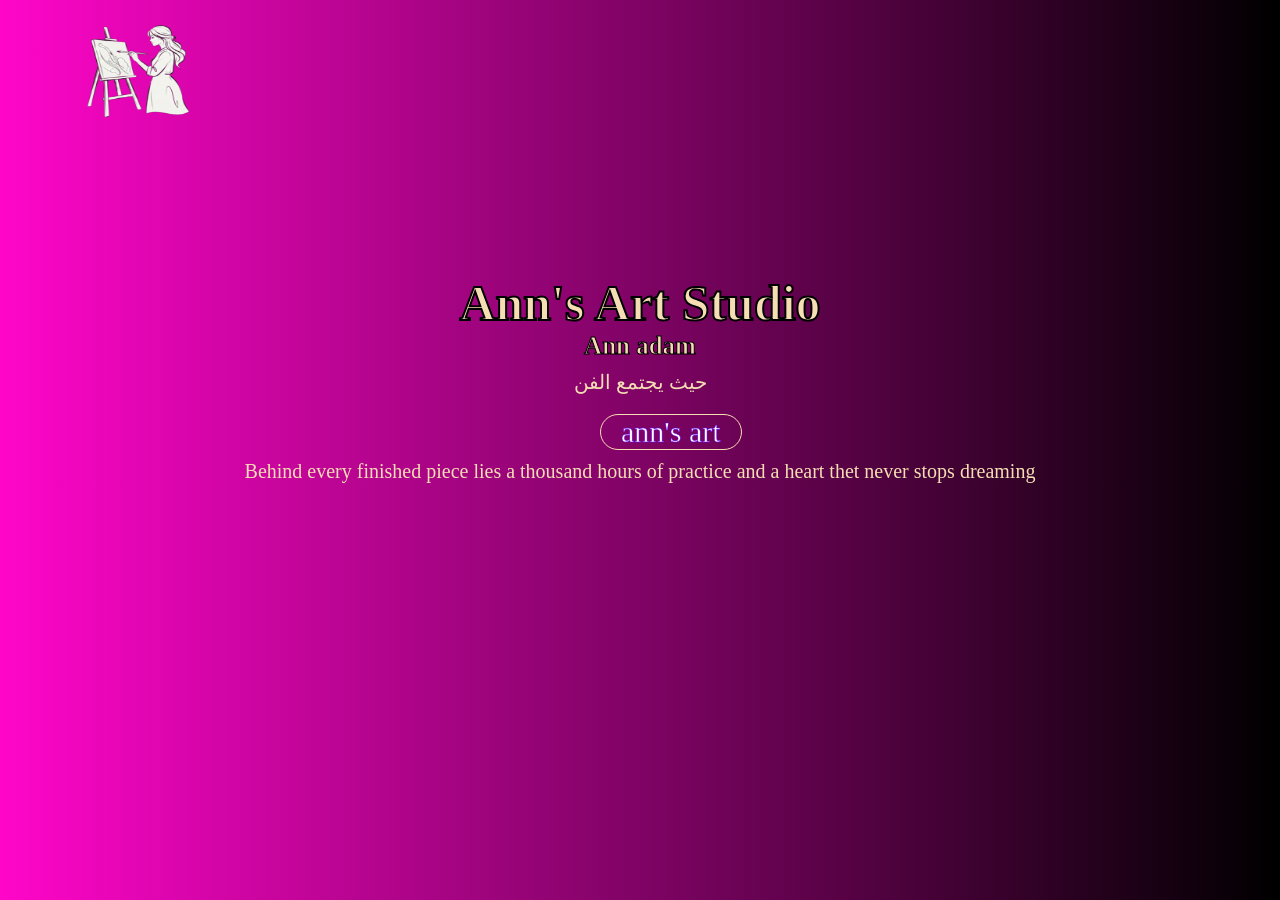
<file: index.html>
<!DOCTYPE html>
<html lang="en">
<head>
    <meta charset="UTF-8">
    <meta name="viewport" content="width=device-width, initial-scale=1.0">
    <title>ann's studio</title>
    <link rel="stylesheet" href="style.css">

</head>
<body>
    <div class="one">
        <img src="LOGO.png" alt="LOGO">
        <h1>Ann's Art  Studio </h1>
        <h3>Ann adam</h3>
        <p>حيث يجتمع الفن</p>
        <ul><li class="wavtext"><a href="studio.html">ann's art</a></li></ul>
        <p>Behind every finished piece lies a thousand hours of practice and a heart thet never stops dreaming</p>
    </div>
</body>
</html>
</file>
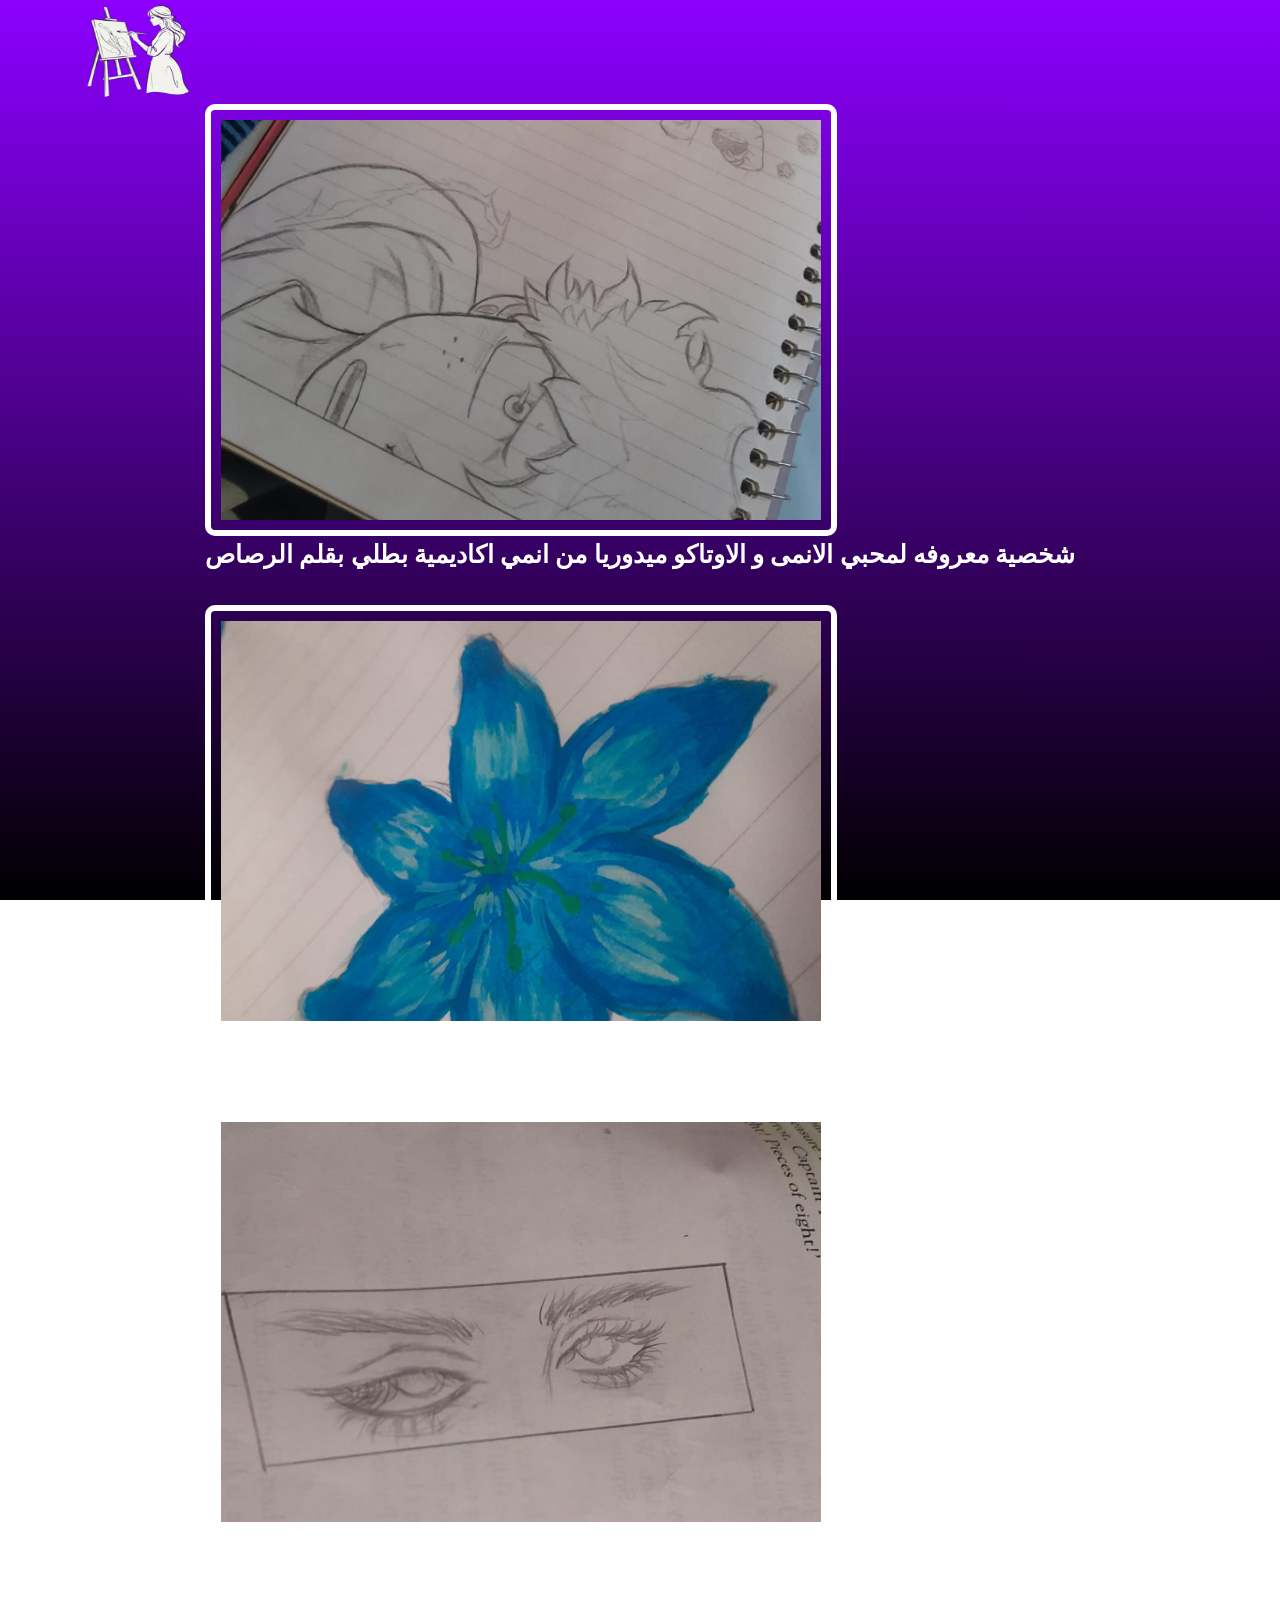
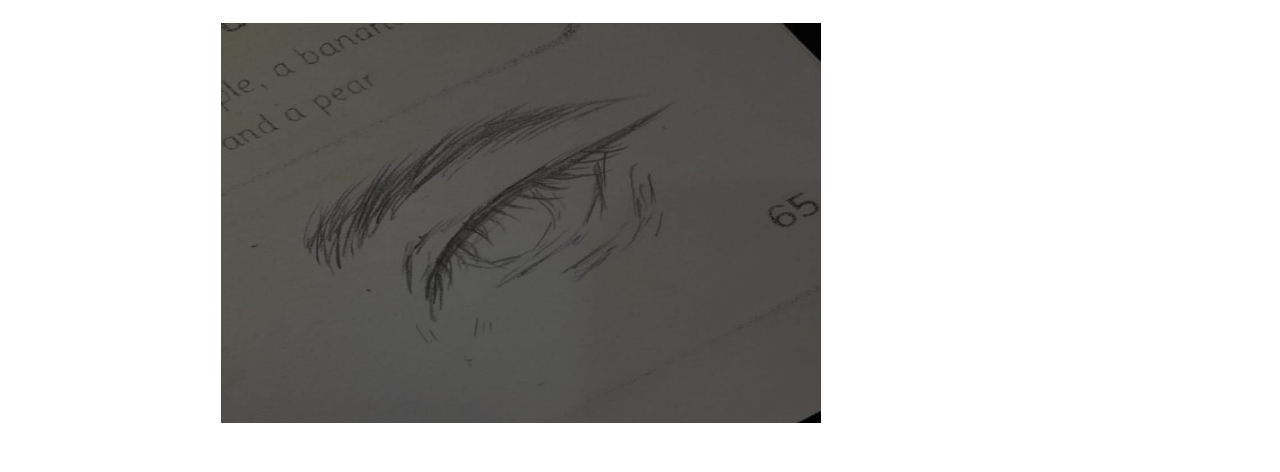
<file: studio.html>
<!DOCTYPE html>
<html lang="en">
<head>
    <meta charset="UTF-8">
    <meta name="viewport" content="width=device-width, initial-scale=1.0">
    <title>studio</title>
    <link rel="stylesheet" href="studio-style.css">
</head>
<body>
    <img src="LOGO.png" alt="" class="LOGO">
    <div class="img-cont">
         <div>
        <img src="ميدوريا.jpeg" alt=" "class="art-img"> 
        <h3>شخصية معروفه لمحبي الانمى و الاوتاكو ميدوريا من انمي اكاديمية  بطلي بقلم الرصاص</h3>
        <div> 
<br>
<br>
        <img src="زهراء.jpeg" alt=" "class="art-img"> 
        <h3>واحده من اجمل اشكال الطبيعه و بالوان ذاهيه </h3>
        </div>
        <br>
<br>
         <div>
        <img src="عيون.jpeg" alt=" "class="art-img"> 
        <h3>عندما تكون اذكى من متابعه الدرس لكن مبدعا لجلوس فارغ اليدين </h3>
         <div>
            <br>
<br>
        <img src="عين.jpeg" alt=" "class="art-img"> 
        <h3>يبدو ان الخووج من الدرس من غير رمى بعض السحر علي الكتاب ليس جزء منها</h3>
    </div>
</body>
</html>
</file>
<file: style.css>
*{
    margin: 0;
    padding: 0;
}
body{
    background-image: linear-gradient(to left,rgb(0, 0, 0),rgb(255, 6, 201));
}
h1{
    color: wheat;
    font-size: 50px;
    font-family: cursive;
    text-align: center;
    margin-top: 150px;
    -webkit-text-stroke: 2px black;
}
h3{
    color: wheat;
    font-size: 25px;
    font-family: cursive;
    text-align: center;
    -webkit-text-stroke: 1px rgb(0, 0, 0);
}
a{
    font-family: cursive;
    font-size: 30px;
    color: rgb(255, 255, 255);
    -webkit-text-stroke: 0.5px rgb(98, 0, 255);
    text-decoration: none;
    justify-content: center;
    padding: 20px ;
}
li{
 border: 1px wheat solid;
    border-radius: 50px 50px;
    display: inline-block;
    margin-left: 600px;
     margin-top: 20px;
}
p{
    color: wheat;
    font-family:cursive;
    font-size: 20px;
    text-align: center;
    margin-top: 10px;
}
li:hover{
    background-color: rgb(255, 0, 179);
}
a:hover{
color: rgb(255, 255, 255);
}
@keyframes wave{
    0% ,100%{transform: translateY(0);}
    50%{transform: translateY(-10px);}
}
.wavtext{
    animation: wave 5s ease-in-out infinite;
}
img{
    width: 250px;
    height: 100px;
    margin-top: 20px;
}
</file>
<file: studio-style.css>
*{
    margin: 0;
    padding: 0;

}
body{
    min-height: 100vh;
    background-image: linear-gradient(to bottom,rgb(140, 0, 255),black);
    background-attachment: fixed;
}
.LOGO{
    width:250px ;
    height: 100px;

}
.art-img{
    width:600px;
    aspect-ratio:  3/2;
    object-fit: cover;
    border: 6px solid #fff;
    box-shadow: 0 4px 15px 
    rgba(0,0,0,0,2);
    padding: 10px;
    border-radius: 10px;
}
.img-cont{
    height: 100vh;
    width: 100%;
    align-items: center;
    display:grid;
    justify-content: center;
    grid-template-columns: auto-fit,minmax(300px,1fr);
    gap:30px;
}
h3{
    color: #fff;
    font-size: 25px;
    font-family:serif ;
}
</file>
